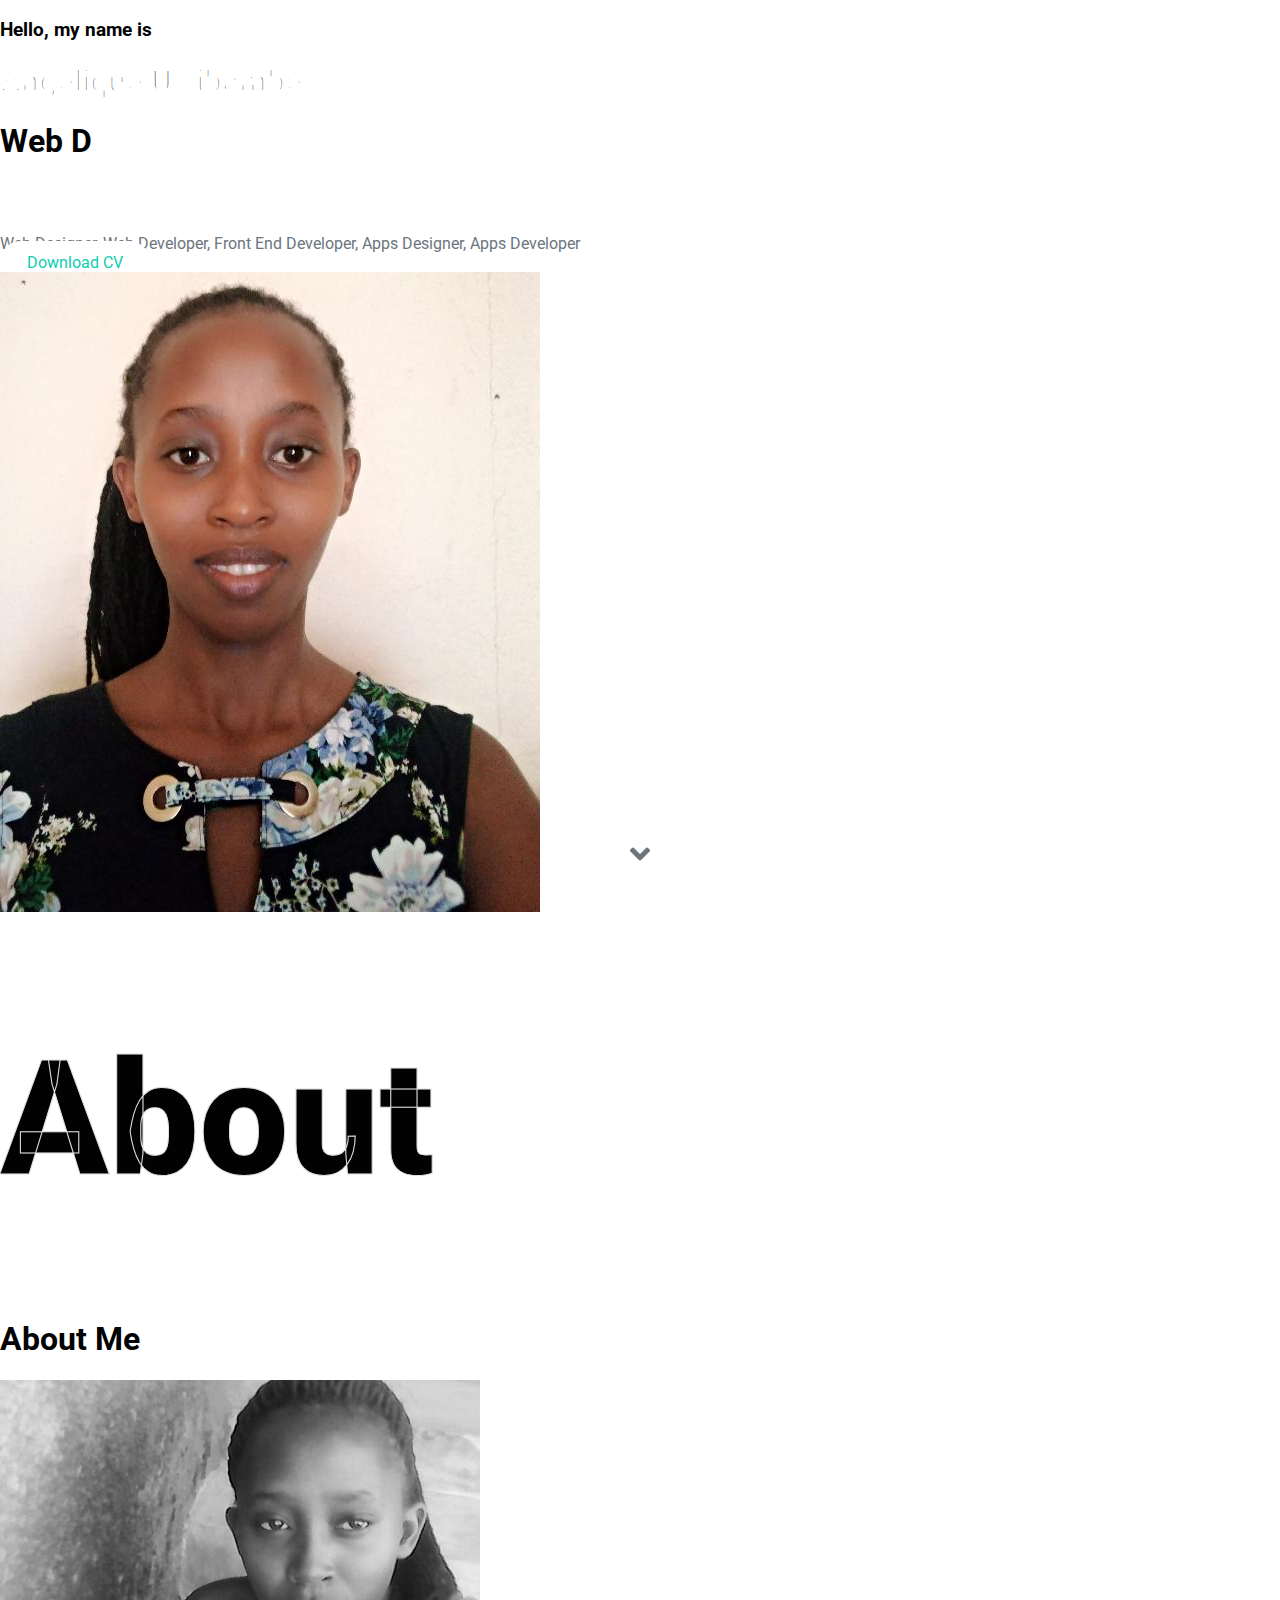
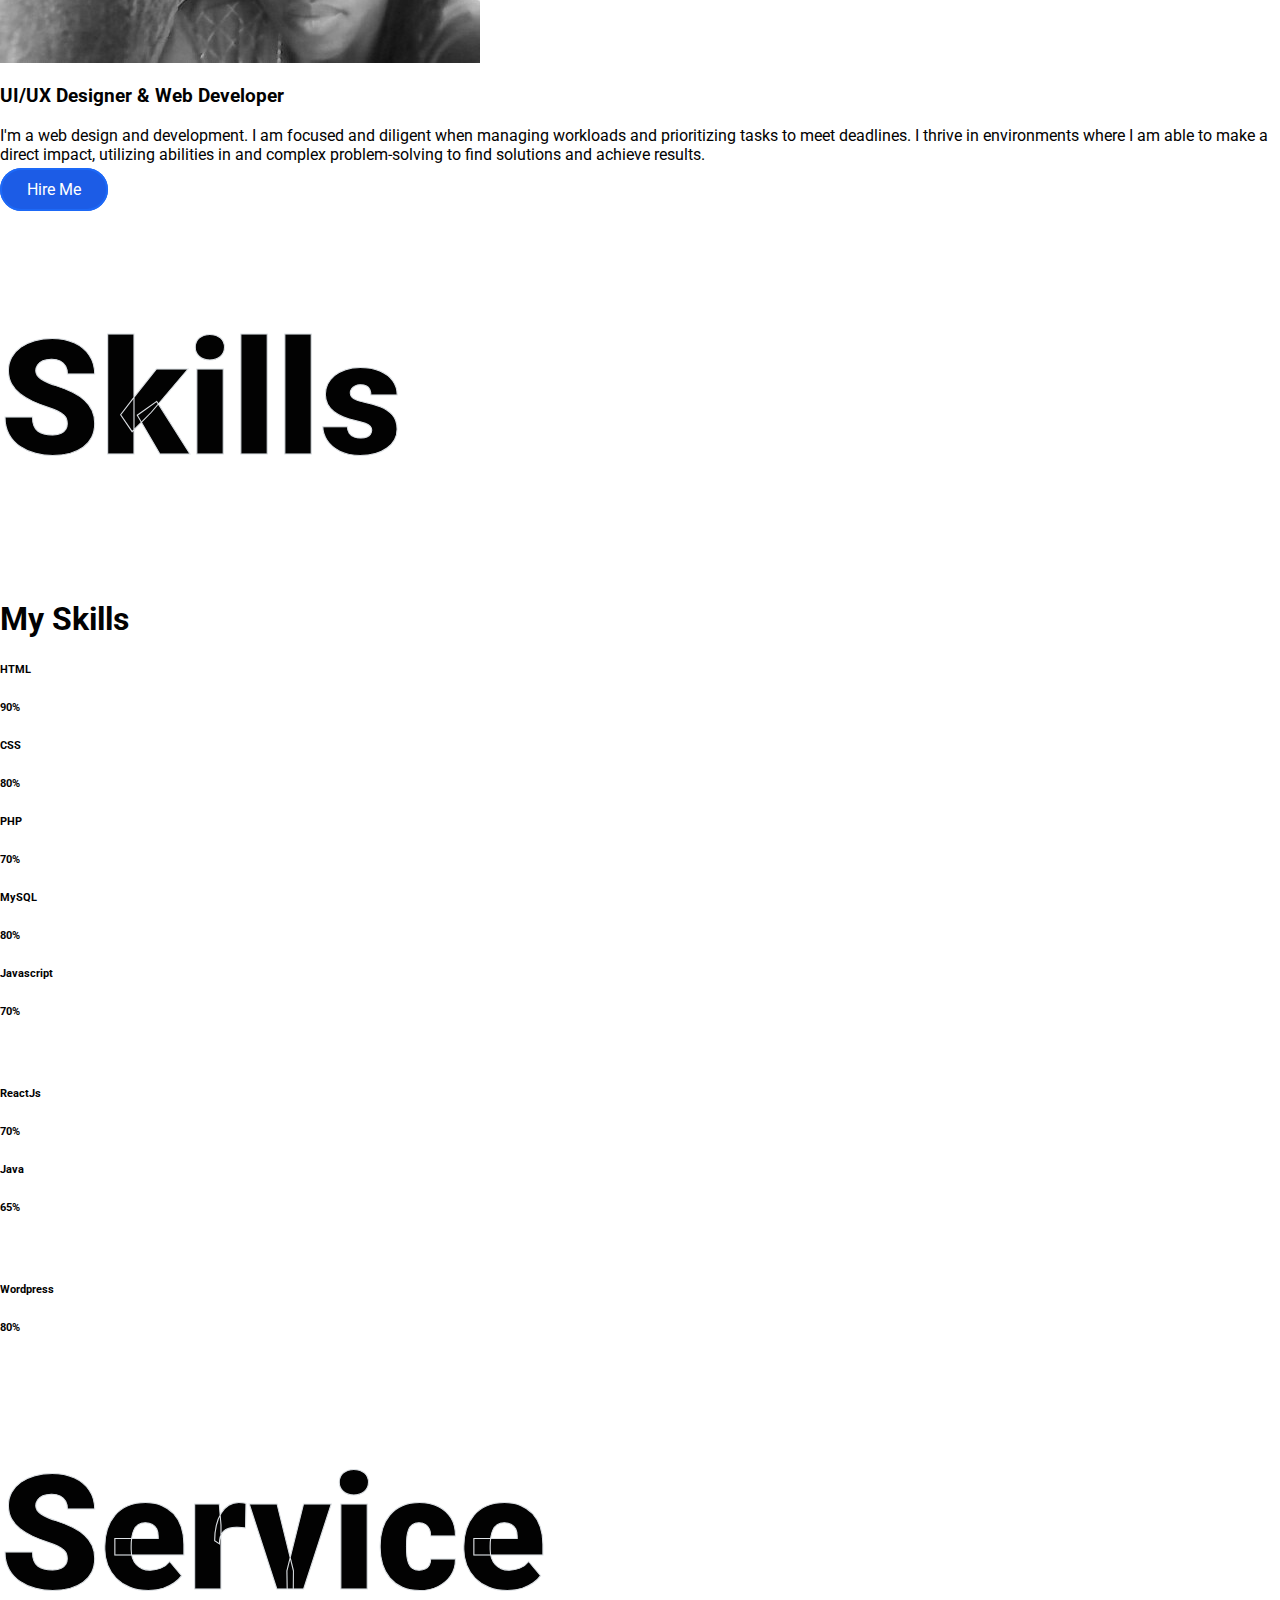
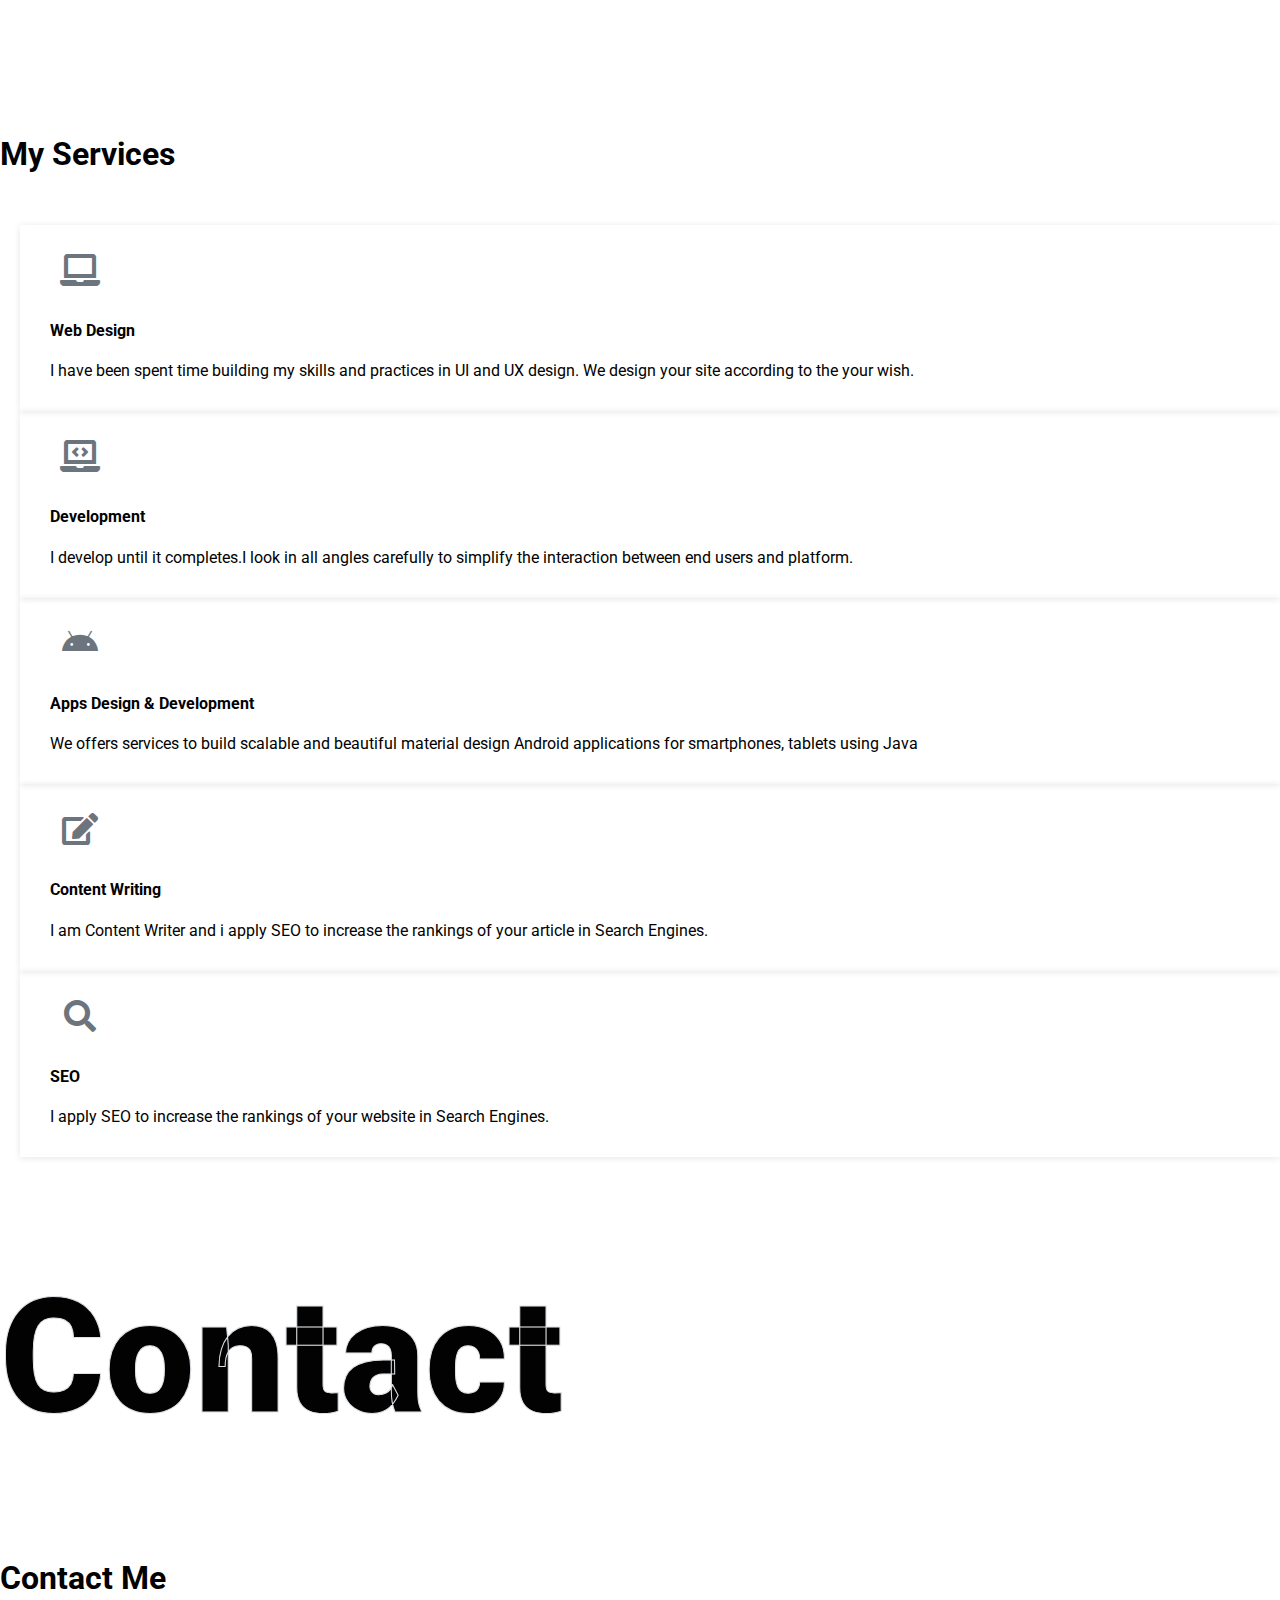
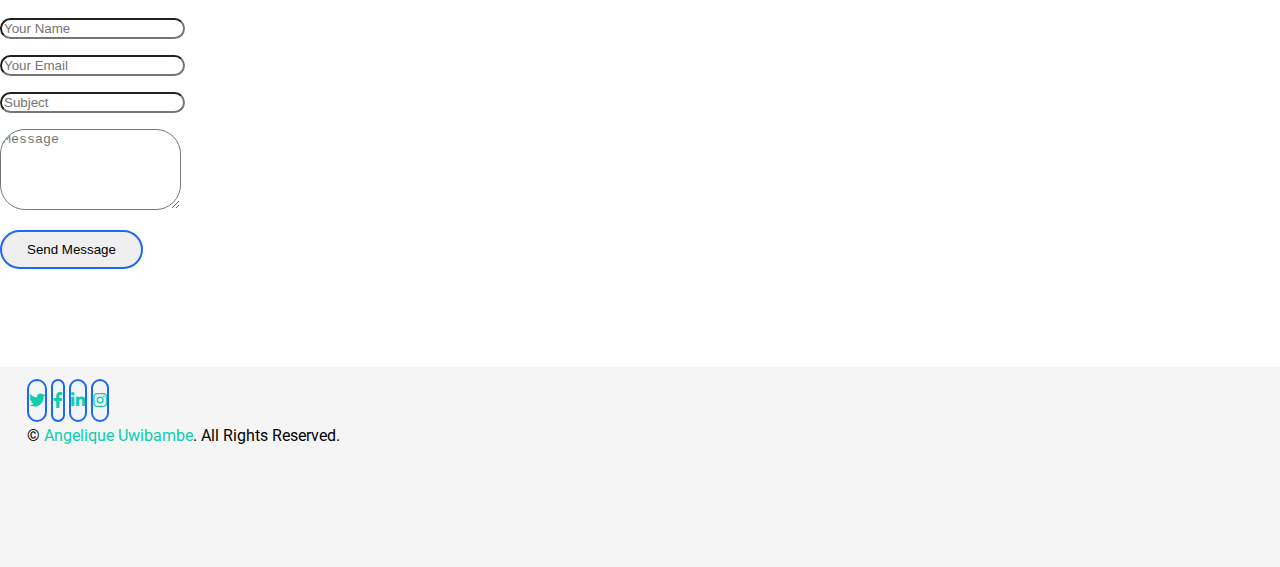
<file: index.html>
<!DOCTYPE html>
<html lang="en">

<head>
    <meta charset="utf-8">
    <title>Angelique Uwibambe</title>
    <meta content="width=device-width, initial-scale=1.0" name="viewport">
    <meta content="Free HTML Templates" name="keywords">
    <meta content="Free HTML Templates" name="description">

    <!-- Favicon -->
    <link href="img/favicon.ico" rel="icon">

    <!-- Google Web Fonts -->
    <link rel="preconnect" href="https://fonts.gstatic.com">
    <link href="https://fonts.googleapis.com/css2?family=Roboto:wght@300;400;500;700;900&display=swap" rel="stylesheet"> 

    <!-- Font Awesome -->
    <link href="https://cdnjs.cloudflare.com/ajax/libs/font-awesome/5.10.0/css/all.min.css" rel="stylesheet">

    <link rel="stylesheet" href="https://cdn.jsdelivr.net/npm/bootstrap@4.6.0/dist/css/bootstrap.min.css" integrity="sha384-B0vP5xmATw1+K9KRQjQERJvTumQW0nPEzvF6L/Z6nronJ3oUOFUFpCjEUQouq2+l" crossorigin="anonymous">
    <!-- Libraries Stylesheet -->
    <link href="lib/owlcarousel/assets/owl.carousel.min.css" rel="stylesheet">
    <link href="lib/lightbox/css/lightbox.min.css" rel="stylesheet">

    <!-- Customized Bootstrap Stylesheet -->
    <link href="css/style.css" rel="stylesheet">
</head>

<body data-spy="scroll" data-target=".navbar" data-offset="51">
    <!-- Navbar Start -->
    <nav class="navbar fixed-top shadow-sm navbar-expand-lg bg-light navbar-light py-3 py-lg-0 px-lg-5">
        <a href="index.html" class="navbar-brand ml-lg-3">
            <h1 class="m-0 display-5"><span class="text-primary">Poti</span>Folio</h1>
        </a>
        <button type="button" class="navbar-toggler" data-toggle="collapse" data-target="#navbarCollapse">
            <span class="navbar-toggler-icon"></span>
        </button>
        <div class="collapse navbar-collapse px-lg-3" id="navbarCollapse">
            <div class="navbar-nav m-auto py-0">
                <a href="#home" class="nav-item nav-link active">Home</a>
                <a href="#about" class="nav-item nav-link">About</a>
                <a href="#skill" class="nav-item nav-link">Skill</a>
                <a href="#service" class="nav-item nav-link">Service</a>
                <!-- <a href="#portfolio" class="nav-item nav-link">Portfolio</a>
                <a href="#testimonial" class="nav-item nav-link">Review</a> -->
                <a href="#contact" class="nav-item nav-link">Contact</a>
            </div>
            <a href="" class="btn btn-menu d-none d-lg-block" style="background-color:#457efa; color: #ffffff;">Hire Me</a>
        </div>
    </nav>
    <!-- Navbar End -->

 

    <!-- Header Start -->
    <div class="container-fluid bg-primary d-flex align-items-center mb-5 py-5" id="home" style="min-height: 100vh; width: 100%;">
        <div class="container">
            <div class="row align-items-center">
               
                <div class="col-lg-7 text-center text-lg-left">
                    <h3 class="text-white font-weight-normal mb-3">Hello, my name is</h3>
                    <h1 class="display-3 text-uppercase text-primary mb-2" style="-webkit-text-stroke: 4px #ffffff;">Angelique Uwibambe</h1>
                    <h1 class="typed-text-output d-inline font-weight-lighter text-white"></h1>
                    <div class="typed-text d-none">Web Designer, Web Developer, Front End Developer, Apps Designer, Apps Developer</div>
                    <div class="d-flex align-items-center justify-content-center justify-content-lg-start pt-5">
                        <a href="https://drive.google.com/file/d/1nOGOkJMGygu6PoLWRDVabZuof5JE2Mym/view?usp=sharing" class="btn btn-white mr-4">Download CV</a>
<!--                         
                        <a href="" class="btn btn-blue d-none d-sm-block">Play Video</a> -->
                    </div>
                </div>
                <div class="col-lg-6 px-8 pl-lg-0 pb-5 pb-lg-4 about-img">
                    <img class="img-fluid w-100 rounded-circle shadow-sm" src="img/ange.jpg" alt="">
                </div>
            </div>
        </div>
    </div>
    <!-- Header End -->


    <!-- About Start -->
    <div class="container-fluid py-5" id="about">
        <div class="container">
            <div class="position-relative d-flex align-items-center justify-content-center">
                <h1 class="display-1 text-uppercase text-white" style="-webkit-text-stroke: 1px #dee2e6;">About</h1>
                <h1 class="position-absolute text-uppercase text-primary">About Me</h1>
            </div>
            <div class="row align-items-center">
                <div class="col-lg-5 pb-4 pb-lg-0">
                    <img class="img-fluid rounded w-100" src="img/angelique.png" alt="">
                </div>
                <div class="col-lg-7">
                    <h3 class="mb-4">UI/UX Designer & Web Developer</h3>
                    <p>I'm a web design and development. I am focused and diligent when managing workloads and prioritizing tasks to meet deadlines. I thrive in environments where I am able to make a direct impact, utilizing abilities in and complex problem-solving to find solutions and achieve results.</p>
                    <div class="row mb-3">
                       
                    </div>
                    <a href="#contact" class="btn blue btn-outline-primary mr-4">Hire Me</a>
                    <!-- <a href="" class="btn btn-outline-primary">Learn More</a> -->
                </div>
            </div>
        </div>
    </div>
    <!-- About End -->


    
    <!-- Skill Start -->
    <div class="container-fluid py-5" id="skill">
        <div class="container">
            <div class="position-relative d-flex align-items-center justify-content-center">
                <h1 class="display-1 text-uppercase text-white" style="-webkit-text-stroke: 1px #dee2e6;">Skills</h1>
                <h1 class="position-absolute text-uppercase text-primary">My Skills</h1>
            </div>
            <div class="row align-items-center">
                <div class="col-md-6">
                    <div class="skill mb-4">
                        <div class="d-flex justify-content-between">
                            <h6 class="font-weight-bold">HTML</h6>
                            <h6 class="font-weight-bold">90%</h6>
                        </div>
                        <div class="progress">
                            <div class="progress-bar bg-primary" role="progressbar" aria-valuenow="90" aria-valuemin="0" aria-valuemax="100"></div>
                        </div>
                    </div>
                    <div class="skill mb-4">
                        <div class="d-flex justify-content-between">
                            <h6 class="font-weight-bold">CSS</h6>
                            <h6 class="font-weight-bold">80%</h6>
                        </div>
                        <div class="progress">
                            <div class="progress-bar bg-warning" role="progressbar" aria-valuenow="80" aria-valuemin="0" aria-valuemax="100"></div>
                        </div>
                    </div>
                    <div class="skill mb-4">
                        <div class="d-flex justify-content-between">
                            <h6 class="font-weight-bold">PHP</h6>
                            <h6 class="font-weight-bold">70%</h6>
                        </div>
                        <div class="progress">
                            <div class="progress-bar bg-danger" role="progressbar" aria-valuenow="70" aria-valuemin="0" aria-valuemax="100"></div>
                        </div>
                    </div>
                    <div class="skill mb-4">
                        <div class="d-flex justify-content-between">
                            <h6 class="font-weight-bold">MySQL</h6>
                            <h6 class="font-weight-bold">80%</h6>
                        </div>
                        <div class="progress">
                            <div class="progress-bar bg-primary" role="progressbar" aria-valuenow="80" aria-valuemin="0" aria-valuemax="100"></div>
                        </div>
                </div>
                </div>
                <div class="col-md-6">
                    <div class="skill mb-4">
                        <div class="d-flex justify-content-between">
                            <h6 class="font-weight-bold">Javascript</h6>
                            <h6 class="font-weight-bold">70%</h6>
                        </div>
                        <div class="progress">
                            <div class="progress-bar bg-danger" role="progressbar" aria-valuenow="70" aria-valuemin="0" aria-valuemax="100"></div>
                        </div>
                        <br/>
                        <div class="d-flex justify-content-between">
                            <h6 class="font-weight-bold">ReactJs</h6>
                            <h6 class="font-weight-bold">70%</h6>
                        </div>
                        <div class="progress">
                            <div class="progress-bar bg-warning" role="progressbar" aria-valuenow="70" aria-valuemin="0" aria-valuemax="100"></div>
                        </div>
                    </div>
                    <div class="skill mb-4">
                        <div class="d-flex justify-content-between">
                            <h6 class="font-weight-bold">Java</h6>
                            <h6 class="font-weight-bold">65%</h6>
                        </div>
                        <div class="progress">
                            <div class="progress-bar bg-dark" role="progressbar" aria-valuenow="65" aria-valuemin="0" aria-valuemax="100"></div>
                        </div>
                        <br/>
                    <div class="skill mb-4">
                        <div class="d-flex justify-content-between">
                            <h6 class="font-weight-bold">Wordpress</h6>
                            <h6 class="font-weight-bold">80%</h6>
                        </div>
                        <div class="progress">
                            <div class="progress-bar bg-info" role="progressbar" aria-valuenow="80" aria-valuemin="0" aria-valuemax="100"></div>
                        </div>
                    </div>
                </div>
            </div>
        </div>
    </div>
    <!-- Skill End -->
 <!-- Services Start -->
    <div class="container-fluid pt-5" id="service">
        <div class="container">
            <div class="service-h4 position-relative d-flex align-items-center justify-content-center">
                <h1 class="display-1 text-uppercase text-white" style="-webkit-text-stroke: 1px #dee2e6;">Service</h1>
                <h1 class="position-absolute text-uppercase text-primary">My Services</h1>
            </div>
            <div class="row pb-3">
                <div class="service-box col-lg-4 col-md-6 text-center mb-5">
                    <div class="d-flex align-items-center justify-content-center mb-4">
                        <i class="fa fa-2x fa-laptop service-icon bg-primary text-white mr-3"></i>
                        <h4 class="font-weight-bold m-0">Web Design</h4>
                    </div>
                    <p>I have been spent time building my skills and practices in UI and UX design. We design your site according to the your wish.</p>
                    <a class="border-bottom border-primary text-decoration-none" href=""></a>
                </div>
                <div class="service-box col-lg-3 col-md-6 text-center mb-5">
                    <div class="d-flex align-items-center justify-content-center mb-4">
                        <i class="fa fa-2x fa-laptop-code service-icon bg-primary text-white mr-3"></i>
                        <h4 class="font-weight-bold m-0">Development</h4>
                    </div>
                    <p>I develop until it completes.I look in all angles carefully to simplify the interaction between end users and platform.</p>
                    <a class="border-bottom border-primary text-decoration-none" href=""></a>
                </div>
                <div class="service-box col-lg-4 col-md-6 text-center mb-5">
                    <div class="d-flex align-items-center justify-content-center mb-4">
                        <i class="fab fa-2x fa-android service-icon bg-primary text-white mr-3"></i>
                        <h4 class="font-weight-bold m-0">Apps Design & Development</h4>
                    </div>
                    <p>We offers services to build scalable and beautiful material design Android applications for smartphones, tablets using Java</p>
                    <a class="border-bottom border-primary text-decoration-none" href=""></a>
                </div>
                <div class="service-box col-lg-4 col-md-6 text-center mb-5">
                    <div class="d-flex align-items-center justify-content-center mb-4">
                        <i class="fa fa-2x fa-edit service-icon bg-primary text-white mr-3"></i>
                        <h4 class="font-weight-bold m-0">Content Writing</h4>
                    </div>
                    <p>I am Content Writer and i apply SEO to increase the rankings of your article in Search Engines.</p>
                    <a class="border-bottom border-primary text-decoration-none" href=""></a>
                </div>
                <div class="service-box col-lg-4 col-md-7 text-center mb-5">
                    <div class="d-flex align-items-center justify-content-center mb-4">
                        <i class="fa fa-2x fa-search service-icon bg-primary text-white mr-3"></i>
                        <h4 class="font-weight-bold m-0">SEO</h4>
                    </div>
                    <p> I apply SEO to increase the rankings of your website in Search Engines. </p>
                    <a class="border-bottom border-primary text-decoration-none" href=""></a>
                </div>

            </div>
        </div>
    </div>
    <!-- Services End


     Portfolio Start 
    <div class="container-fluid pt-5 pb-3" id="portfolio">
        <div class="container">
            <div class="position-relative d-flex align-items-center justify-content-center">
                <h1 class="display-1 text-uppercase text-white" style="-webkit-text-stroke: 1px #dee2e6;">Gallery</h1>
                <h1 class="position-absolute text-uppercase text-primary">My Portfolio</h1>
            </div>
            <div class="row">
                <div class="col-12 text-center mb-2">
                    <ul class="list-inline mb-4" id="portfolio-flters">
                        <li class="btn btn-sm btn-outline-primary m-1 active"  data-filter="*">All</li>
                        <li class="btn btn-sm btn-outline-primary m-1" data-filter=".first">Design</li>
                        <li class="btn btn-sm btn-outline-primary m-1" data-filter=".second">Development</li>
                        <li class="btn btn-sm btn-outline-primary m-1" data-filter=".third">Marketing</li>
                    </ul>
                </div>
            </div>
            <div class="row portfolio-container">
                <div class="col-lg-4 col-md-6 mb-4 portfolio-item first">
                    <div class="position-relative overflow-hidden mb-2">
                        <img class="img-fluid rounded w-100" src="img/portfolio-1.jpg" alt="">
                        <div class="portfolio-btn bg-primary d-flex align-items-center justify-content-center">
                            <a href="img/portfolio-1.jpg" data-lightbox="portfolio">
                                <i class="fa fa-plus text-white" style="font-size: 60px;"></i>
                            </a>
                        </div>
                    </div>
                </div>
                <div class="col-lg-4 col-md-6 mb-4 portfolio-item second">
                    <div class="position-relative overflow-hidden mb-2">
                        <img class="img-fluid rounded w-100" src="img/portfolio-2.jpg" alt="">
                        <div class="portfolio-btn bg-primary d-flex align-items-center justify-content-center">
                            <a href="img/portfolio-2.jpg" data-lightbox="portfolio">
                                <i class="fa fa-plus text-white" style="font-size: 60px;"></i>
                            </a>
                        </div>
                    </div>
                </div>
                <div class="col-lg-4 col-md-6 mb-4 portfolio-item third">
                    <div class="position-relative overflow-hidden mb-2">
                        <img class="img-fluid rounded w-100" src="img/portfolio-3.jpg" alt="">
                        <div class="portfolio-btn bg-primary d-flex align-items-center justify-content-center">
                            <a href="img/portfolio-3.jpg" data-lightbox="portfolio">
                                <i class="fa fa-plus text-white" style="font-size: 60px;"></i>
                            </a>
                        </div>
                    </div>
                </div>
                <div class="col-lg-4 col-md-6 mb-4 portfolio-item first">
                    <div class="position-relative overflow-hidden mb-2">
                        <img class="img-fluid rounded w-100" src="img/portfolio-4.jpg" alt="">
                        <div class="portfolio-btn bg-primary d-flex align-items-center justify-content-center">
                            <a href="img/portfolio-4.jpg" data-lightbox="portfolio">
                                <i class="fa fa-plus text-white" style="font-size: 60px;"></i>
                            </a>
                        </div>
                    </div>
                </div>
                <div class="col-lg-4 col-md-6 mb-4 portfolio-item second">
                    <div class="position-relative overflow-hidden mb-2">
                        <img class="img-fluid rounded w-100" src="img/portfolio-5.jpg" alt="">
                        <div class="portfolio-btn bg-primary d-flex align-items-center justify-content-center">
                            <a href="img/portfolio-5.jpg" data-lightbox="portfolio">
                                <i class="fa fa-plus text-white" style="font-size: 60px;"></i>
                            </a>
                        </div>
                    </div>
                </div>
                <div class="col-lg-4 col-md-6 mb-4 portfolio-item third">
                    <div class="position-relative overflow-hidden mb-2">
                        <img class="img-fluid rounded w-100" src="img/portfolio-6.jpg" alt="">
                        <div class="portfolio-btn bg-primary d-flex align-items-center justify-content-center">
                            <a href="img/portfolio-6.jpg" data-lightbox="portfolio">
                                <i class="fa fa-plus text-white" style="font-size: 60px;"></i>
                            </a>
                        </div>
                    </div>
                </div>
            </div>
        </div>
    </div>
     Portfolio End -->



    <!-- Testimonial Start 
    <div class="container-fluid py-5" id="testimonial">
        <div class="container">
            <div class="position-relative d-flex align-items-center justify-content-center">
                <h1 class="display-1 text-uppercase text-white" style="-webkit-text-stroke: 1px #dee2e6;">Review</h1>
                <h1 class="position-absolute text-uppercase text-primary">Clients Say</h1>
            </div>
            <div class="row justify-content-center">
                <div class="col-lg-9">
                    <div class="owl-carousel testimonial-carousel">
                        <div class="text-center">
                            <i class="fa fa-3x fa-quote-left text-primary mb-4"></i>
                            <h4 class="font-weight-light mb-4"></h4>
                            <img class="img-fluid rounded-circle mx-auto mb-3" src="img/testimonial-1.jpg" style="width: 80px; height: 80px;">
                            <h5 class="font-weight-bold m-0">Client Name</h5>
                            <span>Profession</span>
                        </div>
                        <div class="text-center">
                            <i class="fa fa-3x fa-quote-left text-primary mb-4"></i>
                            <h4 class="font-weight-light mb-4"></h4>
                            <img class="img-fluid rounded-circle mx-auto mb-3" src="img/testimonial-2.jpg" style="width: 80px; height: 80px;">
                            <h5 class="font-weight-bold m-0">Client Name</h5>
                            <span>Profession</span>
                        </div>
                        <div class="text-center">
                            <i class="fa fa-3x fa-quote-left text-primary mb-4"></i>
                            <h4 class="font-weight-light mb-4"></h4>
                            <img class="img-fluid rounded-circle mx-auto mb-3" src="img/testimonial-3.jpg" style="width: 80px; height: 80px;">
                            <h5 class="font-weight-bold m-0">Client Name</h5>
                            <span>Profession</span>
                        </div>
                    </div>
                </div>
            </div>
        </div>
    </div>
     Testimonial End -->
 


    <!-- Contact Start -->
    <div class="container-fluid py-5" id="contact">
        <div class="container">
            <div class="position-relative d-flex align-items-center justify-content-center">
                <h1 class="display-1 text-uppercase text-white" style="-webkit-text-stroke: 1px #dee2e6;">Contact</h1>
                <h1 class="position-absolute text-uppercase text-primary">Contact Me</h1>
            </div>
            <div class="row justify-content-center">
                <div class="col-lg-8">
                    <div class="contact-form text-center">
                        <div id="success"></div>
                        <form name="sentMessage" id="contactForm" novalidate="novalidate">
                            <div class="form-row">
                                <div class="control-group col-sm-6">
                                    <input type="text" class="form-control p-4" id="name" placeholder="Your Name"
                                        required="required" data-validation-required-message="Please enter your name" />
                                    <p class="help-block text-danger"></p>
                                </div>
                                <div class="control-group col-sm-6">
                                    <input type="email" class="form-control p-4" id="email" placeholder="Your Email"
                                        required="required" data-validation-required-message="Please enter your email" />
                                    <p class="help-block text-danger"></p>
                                </div>
                            </div>
                            <div class="control-group">
                                <input type="text" class="form-control p-4" id="subject" placeholder="Subject"
                                    required="required" data-validation-required-message="Please enter a subject" />
                                <p class="help-block text-danger"></p>
                            </div>
                            <div class="control-group">
                                <textarea class="form-control py-3 px-4" rows="5" id="message" placeholder="Message"
                                    required="required"
                                    data-validation-required-message="Please enter your message"></textarea>
                                <p class="help-block text-danger"></p>
                            </div>
                            <div>
                                <button class="btn btn-outline-primary" type="submit" id="sendMessageButton">Send
                                    Message</button>
                            </div>
                        </form>
                    </div>
                </div>
            </div>
        </div>
    </div>
    <!-- Contact End -->
    <br/>
    <br/>
   <!-- Footer Start -->
    <div class="footer" style="width: 100%;">
        <div class="container text-center py-5">
            <div class="d-flex justify-content-center mb-4">
                <a class="btn btn-light btn-social mr-2" href="https://mobile.twitter.com/Uw_Angelique"><i class="fab fa-twitter"></i></a>
                <a class="btn btn-light btn-social mr-2" href="https://www.facebook.com/ange.uwibambe"><i class="fab fa-facebook-f"></i></a>
                <a class="btn btn-light btn-social mr-2" href="https://www.linkedin.com/in/uwibambe-angelique-4726021b4/"><i class="fab fa-linkedin-in"></i></a>
                <a class="btn btn-light btn-social" href="https://www.instagram.com/uw_angelique/"><i class="fab fa-instagram"></i></a>
            </div>
            <!-- <div class="d-flex justify-content-center mb-3">
                <a class="text-white" href="#">Privacy</a>
                <span class="px-3">|</span>
                <a class="text-white" href="#">Terms</a>
                <span class="px-3">|</span>
                <a class="text-white" href="#">FAQs</a>
                <span class="px-3">|</span>
                <a class="text-white" href="#">Help</a>
            </div> -->
            <p class="m-0">&copy; <a class="" href="#about">Angelique Uwibambe</a>. All Rights Reserved. <a class="text-white font-weight-bold" href="#"></a>
            </p>
        </div>
    </div>
    <!-- Footer End -->

    <!-- Scroll to Bottom -->
    <i class="fa fa-2x fa-angle-down text-white scroll-to-bottom"></i>

    <!-- Back to Top -->
    <a href="#" class="btn btn-outline-dark px-0 back-to-top"><i class="fa fa-angle-double-up"></i></a>


    <!-- JavaScript Libraries -->
    <!-- JavaScript Libraries -->
    <script src="https://code.jquery.com/jquery-3.4.1.min.js"></script>
    <script src="https://stackpath.bootstrapcdn.com/bootstrap/4.4.1/js/bootstrap.bundle.min.js"></script>
    <script src="lib/typed/typed.min.js"></script>
    <script src="lib/easing/easing.min.js"></script>
    <script src="lib/waypoints/waypoints.min.js"></script>
    <script src="lib/owlcarousel/owl.carousel.min.js"></script>
    <script src="lib/isotope/isotope.pkgd.min.js"></script>
    <script src="lib/lightbox/js/lightbox.min.js"></script>

    <!-- Contact Javascript File -->
    <script src="mail/jqBootstrapValidation.min.js"></script>
    <script src="mail/contact.js"></script>

    <!-- Template Javascript -->
    <script src="js/main.js"></script>
</body>

</html>
</file>
<file: css/style.css>
*,
*::before,
*::after {
  box-sizing: border-box;
}

html {
  font-family: sans-serif;
  height: 100%;
  /* line-height: 1.9; */
  -webkit-text-size-adjust: 100%;
  -webkit-tap-highlight-color: rgba(0, 0, 0, 0);
}

 

body {
  margin: 0;
  font-family: "Roboto", sans-serif;
  font-size: 1rem;
  font-weight: 400;
  /* line-height: 1.1; */
  min-height:100%;
  color: #6c757d;
  text-align: left;
  background-color: #ffffff;
}
 
a {
  color: #0BCEAF;
  text-decoration: none;
  background-color: transparent;
}

a:hover {
  color: #078571;
  text-decoration: underline;
}
 
h1,h2,h3,h4,h5,h6,p{
  color: #020202 !important;
} 

 

/********** Template CSS ************/


.text-stroke-header {
  -webkit-text-stroke: 3px #ffffff;
  color: transparent;
}

.btn {
  padding: 10px 25px;
  border-radius: 100px;
}

.btn-social {
  width: 45px;
  height: 45px;
  padding-left: 0;
  padding-right: 0;
  text-align: center;
  border-radius: 45px;
}

.form-control {
  border-radius: 25px;
}




/* ================ Navigation Menu ====================*/


.navbar-light {
  display: none;
  color: white;
  position: fixed;
  background-color: white;
}

.navbar-light .navbar-nav .nav-link {
  padding: 25px 10px;
  color: #343a40;
  font-weight: 500;
  outline: none;
  
  
}

.navbar-light .navbar-nav .nav-link:hover,
.navbar-light .navbar-nav .nav-link.active {
  color: #0BCEAF;
}

@media (max-width: 991.98px) {
  .navbar-light .navbar-nav .nav-link {
    padding: 10px 0;
  }
}


/*===================== Hero section ======================*/

.about-img{
 margin-left: -100px;
 right: -60px;
}

.display-1{
  font-size: 160px;
  font-weight: 1000;
  
}
 
.position-absolute{
  font-weight: 700;
  
}

.typed-cursor {
  font-size: 45px;
  color: #ffffff;
}

.blue{
  background-color: #1c5ce6;
  color: #ffffff;
}
.btn{
  border: 2px solid rgb(29, 105, 247);
} 
.btn-white{
  background-color: #ffffff;
  border:2px solid #ffffff;
}
.btn-blue{
  border: 2.4px solid #ffffff;
  color: #ffffff;
}
@media (max-width: 700px) {
  .about-img{
    margin-left: 20px;
    right: 0px;
    top: 30px;
   }
}
/*===================== Progress Bar ====================*/

.progress {
  border-radius: 10px;
}

.progress .progress-bar {
  width: 0px;
  border-radius: 10px;
  transition: 2s;
}


/* =================== Queality ======================*/
.ex-me{
  margin-top: 35px;
}


/* =================== Service Section ==================*/
.service-h4{
  padding-bottom: 30px;
}

.service-icon {
  width: 60px;
  height: 60px;
  display: flex;
  align-items: center;
  justify-content: center;
  border-radius: 60px;
}

.service-box{
  box-shadow: 0px 1px 7px rgba(0, 0, 0, 0.1);  
  margin-left: 20px;
  padding: 15px;
  padding-left: 30px;
  padding-right: 30px;
}
.service-box:hover{
  box-shadow: 0px 1px 13px rgba(27, 27, 27, 0.705); 
 
}
/* =================== Portfolio section ==================*/


.portfolio-item .portfolio-btn {
  position: absolute;
  width: 0;
  height: 0;
  top: 50%;
  left: 50%;
  border-radius: 4px;
  opacity: 0;
  transition: .5s;
}

.portfolio-item:hover .portfolio-btn {
  opacity: 1;
  width: calc(100% - 60px);
  height: calc(100% - 60px);
  top: 30px;
  left: 30px;
}

/* ====================== Testimonial ================*/
.testimonial-carousel .text-center{
  background-color: #eaecf0d0;
  border-radius: 20px;
  margin: 20px;

}
.testimonial-carousel .text-center h4{

}

.testimonial-carousel .owl-dots {
  margin-top: 25px;
  text-align: center;
}

.testimonial-carousel .owl-dot {
  display: inline-block;
  margin: 0 5px;
  width: 12px;
  height: 12px;
  border-radius: 10px;
  background: #dddddd;
}

.testimonial-carousel .owl-dot.active {
  background: #0BCEAF;
}



/* ========================== Contact Us ========================*/

.contact-form .help-block ul {
  margin: 0;
  padding: 0;
  list-style-type: none;
}


/*====================== Back to buttom ==================*/

.scroll-to-bottom {
  position: fixed;
  width: 20px;
  left: calc(50% - 10px);
  bottom: 30px;
  z-index: 11;
  animation: action 1s infinite alternate;
}

.back-to-top {
  position: fixed;
  display: none;
  width: 30px;
  text-align: center;
  right: 30px;
  bottom: 30px;
  z-index: 11;
  animation: action 1s infinite alternate;
}

@keyframes action {
  0% {
    transform: translateY(0);
  }
  100% {
    transform: translateY(-15px);
  }
}
.footer{
  margin-top: 60px;
  position:absolute;
    background:whitesmoke;
    border: 4px solid whitesmoke;
     padding:20px 23px;
    left: 0px;
    right: 0px;
    height: 200px;
    /* bottom: 0px; */
    width:100%;
    
}
</file>
